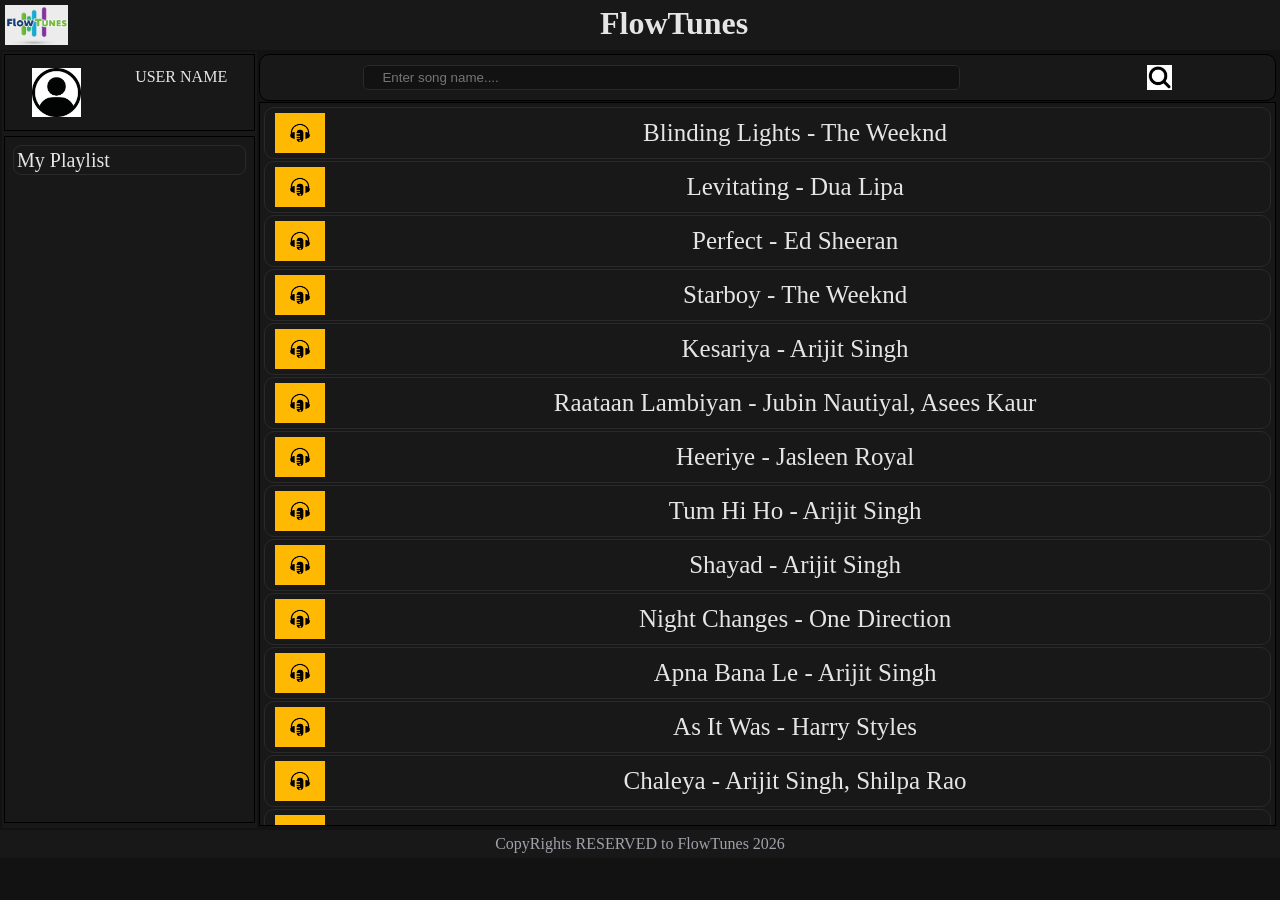
<file: index.html>
<!DOCTYPE html>
<html lang="en">
  <head>
    <meta charset="UTF-8" />
    <meta name="viewport" content="width=device-width, initial-scale=1.0" />
    <title>FlowTunes</title>
    <link rel="stylesheet" href="style.css" />
  </head>
  <body>

    <div class="header">
      <img src="images/logo.jpg" alt="logo" id="logo" />
      <h1>FlowTunes</h1>
    </div>

    <div class="main">
      <div class="menu">
        <div class="account">
          <img src="images/user logo.jpg" alt="profile" id="user" />
          <span id="user"> USER NAME</span>
        </div>
        <div class="activity">
          <ul>
            <a href="playlist.html"
              ><li id="litems">My Playlist</li></a
            >
            <!-- <li id="litems">Recent</li> -->
          </ul>
        </div>
      </div>
      <div class="SongTray">
        <div class="SearchBar">
          <input
            type="text"
            name=""
            id="search"
            placeholder="     Enter song name...."
          />
          <img
            src="images/search.jpg"
            alt="search"
            id="searchlogo"
          />
        </div>
        <div class="SongsList">
          <div class="SongBarStruct">
            <img
              src="images/music-logo-design.jpg"
              alt="Song Image"
              id="songlogo"
            />
            <p class="SongName">Blinding Lights - The Weeknd</p>
          </div>

          <div class="SongBarStruct">
            <img
              src="images/music-logo-design.jpg"
              alt="Song Image"
              id="songlogo"
            />
            <p class="SongName">Levitating - Dua Lipa</p>
          </div>

          <div class="SongBarStruct">
            <img
              src="images/music-logo-design.jpg"
              alt="Song Image"
              id="songlogo"
            />
            <p class="SongName">Perfect - Ed Sheeran</p>
          </div>

          <div class="SongBarStruct">
            <img
              src="images/music-logo-design.jpg"
              alt="Song Image"
              id="songlogo"
            />
            <p class="SongName">Starboy - The Weeknd</p>
          </div>

          <div class="SongBarStruct">
            <img
              src="images/music-logo-design.jpg"
              alt="Song Image"
              id="songlogo"
            />
            <p class="SongName">Kesariya - Arijit Singh</p>
          </div>

          <div class="SongBarStruct">
            <img
              src="images/music-logo-design.jpg"
              alt="Song Image"
              id="songlogo"
            />
            <p class="SongName">Raataan Lambiyan - Jubin Nautiyal, Asees Kaur</p>
          </div>

          <div class="SongBarStruct">
            <img
              src="images/music-logo-design.jpg"
              alt="Song Image"
              id="songlogo"
            />
            <p class="SongName">Heeriye - Jasleen Royal</p>
          </div>

          <div class="SongBarStruct">
            <img
              src="images/music-logo-design.jpg"
              alt="Song Image"
              id="songlogo"
            />
            <p class="SongName">Tum Hi Ho - Arijit Singh</p>
          </div>

          <div class="SongBarStruct">
            <img
              src="images/music-logo-design.jpg"
              alt="Song Image"
              id="songlogo"
            />
            <p class="SongName">Shayad - Arijit Singh</p>
          </div>

          <div class="SongBarStruct">
            <img
              src="images/music-logo-design.jpg"
              alt="Song Image"
              id="songlogo"
            />
            <p class="SongName">Night Changes - One Direction</p>
          </div>

          <div class="SongBarStruct">
            <img
              src="images/music-logo-design.jpg"
              alt="Song Image"
              id="songlogo"
            />
            <p class="SongName">Apna Bana Le - Arijit Singh</p>
          </div>

          <div class="SongBarStruct">
            <img
              src="images/music-logo-design.jpg"
              alt="Song Image"
              id="songlogo"
            />
            <p class="SongName">As It Was - Harry Styles</p>
          </div>

          <div class="SongBarStruct">
            <img
              src="images/music-logo-design.jpg"
              alt="Song Image"
              id="songlogo"
            />
            <p class="SongName">Chaleya - Arijit Singh, Shilpa Rao</p>
          </div>

          <div class="SongBarStruct">
            <img
              src="images/music-logo-design.jpg"
              alt="Song Image"
              id="songlogo"
            />
            <p class="SongName">Let Me Down Slowly - Alec Benjamin</p>
          </div>
        </div>
      </div>
    </div>

    <div class="bottom">
      <!-- <div class="NowPlaying">
        <span style="font-size: 25px">NOW PLAYING : </span>
        <img src="images/music-logo-design.jpg" alt="songicon" id="songlogo" />
        <p style="font-size: 20px">Lorem ipsum dolor sit.</p>
        <img src="images/playbuttn.png" alt="Play Button" id="Playbuttn" />
      </div> -->
      <div class="footer">CopyRights RESERVED to FlowTunes 2026</div>
    </div>
    <script src="javascript.js"></script>
  </body>
</html>
</file>
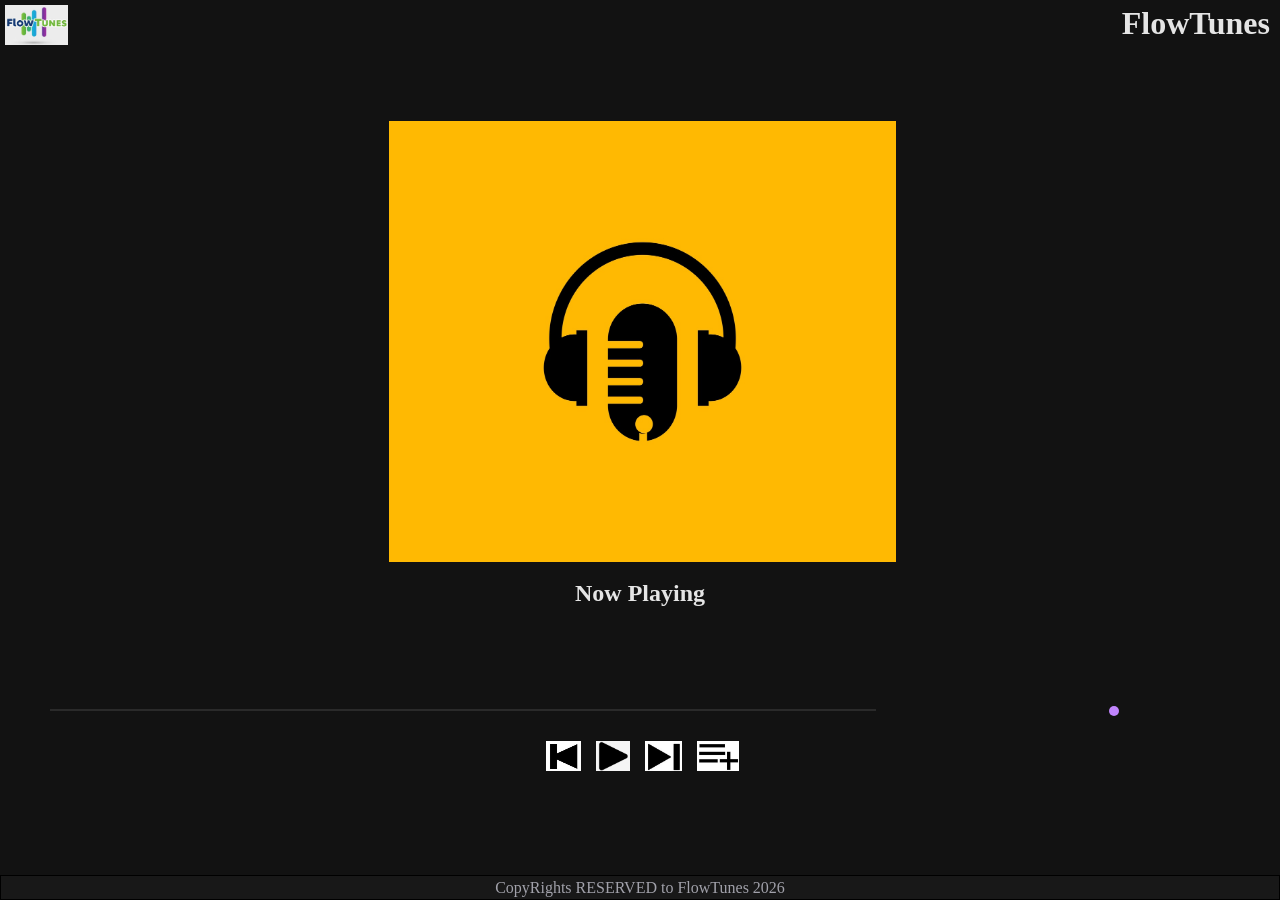
<file: playing.html>
<!DOCTYPE html>
<html lang="en">
  <head>
    <meta charset="UTF-8" />
    <meta name="viewport" content="width=device-width, initial-scale=1.0" />
    <title>NOW PLAYING</title>
    <link rel="stylesheet" href="style2.css" />
  </head>
  <body>

    <div class="header">
      <a href="index.html"
        ><img src="images/logo.jpg" alt="logo"
      /></a>
      <h1>FlowTunes</h1>
    </div>

    <div class="main">
      <img src="images/music-logo-design.jpg" alt="song icon" id="songicon"/>
      <br>
      <h2 id="nowPlayingSong">Now Playing</h2>

    </div>

    <div class="duration">
      <div class="line"></div>
      <div class="circle"></div>
    </div>

    <div class="controls">
      <img src="images/previous.jpg" alt="back" id="previous"/>
      <img src="images/playbuttn.png" alt="play" id="playbuttn" />
      <img src="images/next-track.jpg" alt="forword" id="next"/>
      <img src="images/add.jpg" alt="add" id="addToPlaylist">
    </div>

    <div class="bottom">
        CopyRights RESERVED to FlowTunes 2026
    </div>
    <script src="playing.js"></script>
  </body>
</html>
</file>
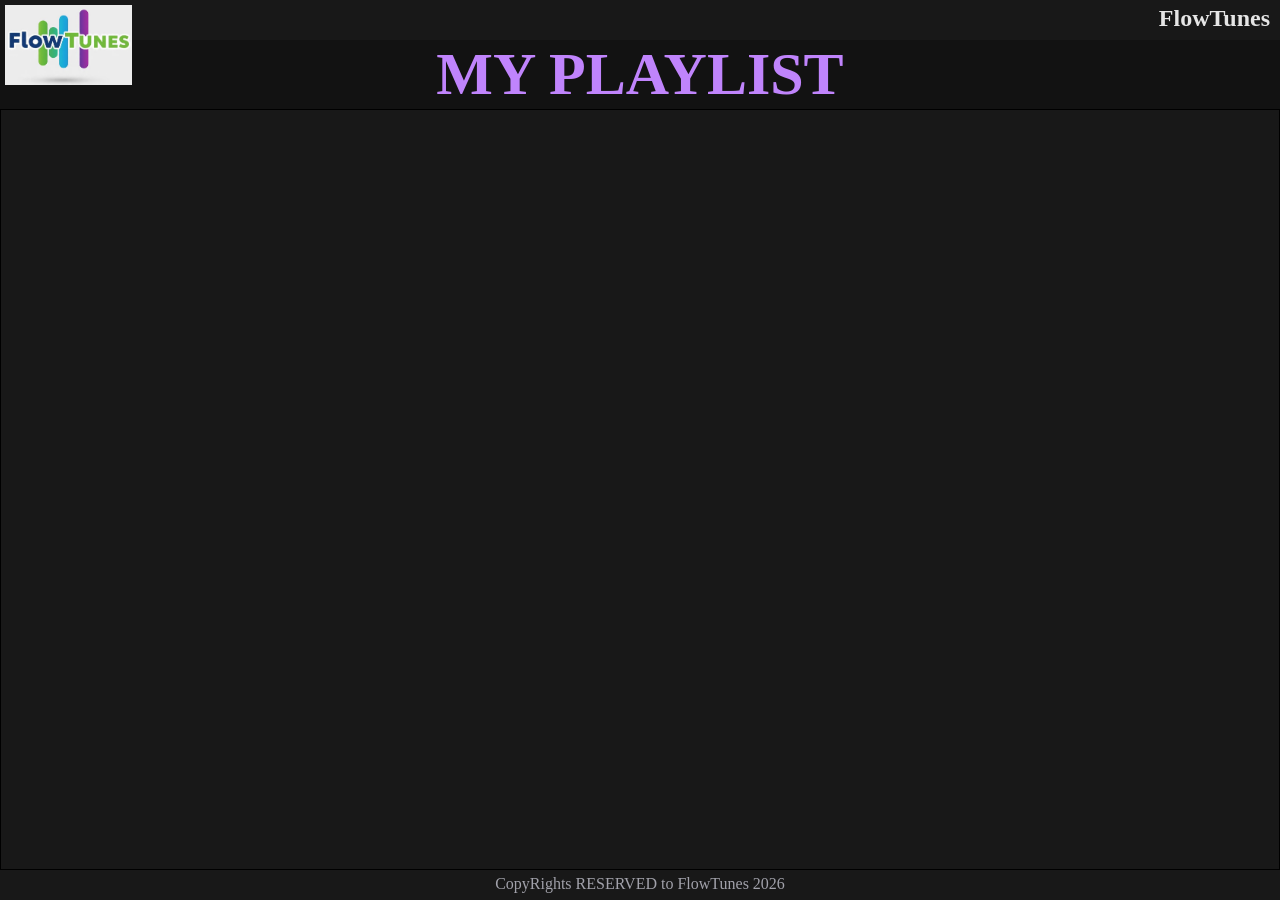
<file: playlist.html>
<!doctype html>
<html lang="en">
  <head>
    <meta charset="UTF-8" />
    <meta name="viewport" content="width=device-width, initial-scale=1.0" />
    <title>Playlist Section</title>
    <link rel="stylesheet" href="style3.css" />
  </head>
  <body>
    <div class="header">
      <a href="index.html"
        ><img src="images/logo.jpg" alt="logo"
      /></a>
      <h2>FlowTunes</h2>
    </div>

    <div class="heading">
      <h1>MY PLAYLIST</h1>
    </div>
    <div class="main">
      <ul class="SongsList">
        <!-- Songs will be injected by JavaScript -->
      </ul>
    </div>

    <div class="footer">CopyRights RESERVED to FlowTunes 2026</div>
    <script src="javascript.js" defer></script>
  </body>
</html>
</file>
<file: style.css>
*{
    margin:0px;
    padding: 0px;
    box-sizing: border-box;
}

html,body{
    height: 100%;
}

body{
    display: flex;
    flex-direction: column;
    background-color: #121212;
    color: #e5e5e5;
    
}

.header{
    /* border: 1px solid black; */
    display: flex;
    justify-content: space-between;
    padding-top: 5px;
    height: 50px;
    background-color: #181818;
}

h1{
    margin:0 auto;
}

#logo{
    text-decoration: none;
    height: 40px;
    padding-left: 5px;
}

.main{
    margin: 2px;
    flex:1;
    display: flex;
    overflow: hidden;
}

.menu{
    /* border: 1px solid black; */
    width:20%;
    padding: 2px;
    box-sizing: border-box;
    background-color: #181818;
}

.account{
    display: flex;
    margin-top: 0px;
    margin-bottom:5px;
    border:1px solid black;
    height: 10%;
}

#user{
    padding: 5px;
}

a{
    text-decoration: none;
    color: black;
}



ul{
    list-style-type: none;
}

#litems{
    border: 1px solid black;
    height: 30px;
    margin: 8px;
    padding: 3px;
    font-size: 20px;
    background-color: #181818;
    color: #e5e5e5;
    border: 1px solid #2a2a2a;
    border-radius: 8px;
}

#litems:hover {
    background-color: #2a2a2a;
    color: #c084fc;
}

#user{
    margin: 0 auto;
    padding: 13px;
    font-size: px;
}

.activity{
    border: 1px solid black;
    width:100%;
    height: 89%;
}
.SongTray{
    /* border: 1px solid black; */
    padding: 2px;
    width:80%;
    height: 100%;
    display: flex;
    flex-direction: column;
    flex: 1;
}

.SearchBar{
    border: 1px solid black;
    padding: 10px;
    display: flex;
    justify-content: space-around;
    background-color: #181818;
    border-radius: 10px;
}

#search{
    width: 60%;
    margin-right: 2px;
    border-radius: 5px;
    background-color: #121212;
    color: #e5e5e5;
    border: 1px solid #2a2a2a;
}

#searchlogo{
    height: 25px;
}

.SongsList{
    border:1px solid black;
    padding: 2px;
    margin-top: 1px;
    flex:1;
    overflow-y:auto;
    min-height: 0;
    background-color: #181818;
}

.SongBarStruct{
    border: 1px solid black;
    padding: 5px;
    margin:2px;
    padding-left: 10px;
    display: flex;
    align-items: center;
    justify-content: space-between;
    background-color: #181818;
    border: 1px solid #2a2a2a;
    border-radius: 10px;
    transition: 0.2s ease;
    cursor: pointer;
}

.SongBarStruct:hover {
    background-color: #2a2a2a;
}

.SongName{
    margin:0px auto;
    font-size: 25px;
}

#songlogo{
    height: 40px;
    width: 50px
}

.bottom{
    display: flex;
    flex-direction: column;
    width: 100%;
    height:70px;
    bottom: 0%;
    left:0%;
    flex-shrink: 0;
}
.NowPlaying{
    padding-left: 5px;
    padding-right: 5px;
    align-items: center;
    border:1px solid black;
    display: flex;
    justify-content: space-between;
    height:50px;
    background: linear-gradient(90deg, #c084fc, #a855f7);
    color: #ffffff;
    border-radius: 12px;
}

#Playbuttn{
    height: 30px;
    padding-right: 10px;
}
.footer{
    width: 100%;
    bottom: 0%;
    left:0%;
    padding: 5px;
    text-align: center;
    background-color: #181818;
    color: #a1a1aa;
}
</file>
<file: style2.css>
*{
    margin:0px;
    padding: 0px;
    box-sizing: border-box;
}

html,body{
    height: 100%;
}

body{
    display: flex;
    flex-direction: column;
    background-color: #121212;
    color: #e5e5e5;
}

.header{
    /* border: 1px solid black; */
    display: flex;
    justify-content: space-between;
    padding-right: 10px;
    padding-top: 5px;
    background-color: #121212;
    color: #e5e5e5;
}

img{
    text-decoration: none;
    height: 40px;
    padding-left: 5px;
}

.main{
    display: flex;
    align-items: center;
    justify-content: center;
    flex-direction: column;
    height:70%;
    /* border: 1px solid black; */
}

#songicon{
    height: 70%;
    width: 40%;
}

.duration{
    margin:10px;
    margin-left: 50px;
    margin-right: 50px;
    /* border: 1px solid black; */
    height: 40px;
    box-sizing: border-box;
    position: flex;
    align-content: center;
    justify-items: center;
    position: relative;
}

.line{
    position: absolute;
    width:70%;
    height:2px;
    background-color: black;
    background-color: #2a2a2a;
}

.circle {
  height: 10px;
  width: 10px;
  background-color: black;
  border-radius: 50%;
  position: absolute;
  top:42%;
  left: 188px;
  background-color: #c084fc;
  animation: moveCircle 5s linear forwards;
}

@keyframes moveCircle {
  from {
    left: 188px;
  }
  to {
    left: 1059px;
  }
}

.controls{
    /* border: 1px solid black; */
    display: flex;
    height: 40px;
    padding: 2px;
    justify-content: center;
    gap: 10px
}

#playbuttn{
    height: 30px;
}

#previous{
    height: 30px;
    width:40px
}

#next{
    height: 30px;
}

#addToPlaylist{
    height: 30px;
    cursor: pointer;
}

.bottom{
    width: 100%;
    bottom: 0%;
    left:0%;
    height:25px;
    position: fixed;
    border: 1px solid black;
    flex-shrink: 0;
    padding: 3px;
    text-align: center;
    background-color: #181818;
    color: #a1a1aa;
}
</file>
<file: style3.css>
*{
    margin:0px;
    padding: 0px;
    box-sizing: border-box;
}

html,body{
    height: 100%;
}

body{
    display: flex;
    flex-direction: column;
    background-color: #121212;
    color: #e5e5e5;
}
.header{
    display: flex;
    justify-content: space-between;
    padding-right: 10px;
    padding-top: 5px;
    /* border: 1px solid black; */
    height: 40px;
    background-color: #181818;
}

img{
    text-decoration: none;
    height: 80px;
    padding-left: 5px;
}

.heading{
    /* border: 1px solid black; */
    text-align: center;
    font-size: 30px;
    color: #c084fc;
}

.main{
    border:1px solid black;
    overflow-y: auto;
    flex: 1;
    background-color: #181818;
}

ul{
    list-style-type: none;
}

li{
    border: 1px solid black;
    margin: 10px;
    background-color: #181818;
    border: 1px solid #2a2a2a;
    border-radius: 10px;
    transition: 0.2s ease;
}

li:hover {
    background-color: #2a2a2a;
}

.SongBarStruct{
    display: flex;
    justify-content: space-between;
    padding: 5px;
    padding-right: 10px;
    height: 50px;
    min-height: 0px;
    font-size: 20px;
    cursor: pointer;
}

.SongName{
    font-size: 25px;
}

#songlogo{
    height: 40px;
    width: 50px
}

.footer{
    /* border: 1px solid black; */
    text-align: center;
    height: 30px;
    padding: 5px;
    background-color: #181818;
    color: #a1a1aa;
}
</file>
